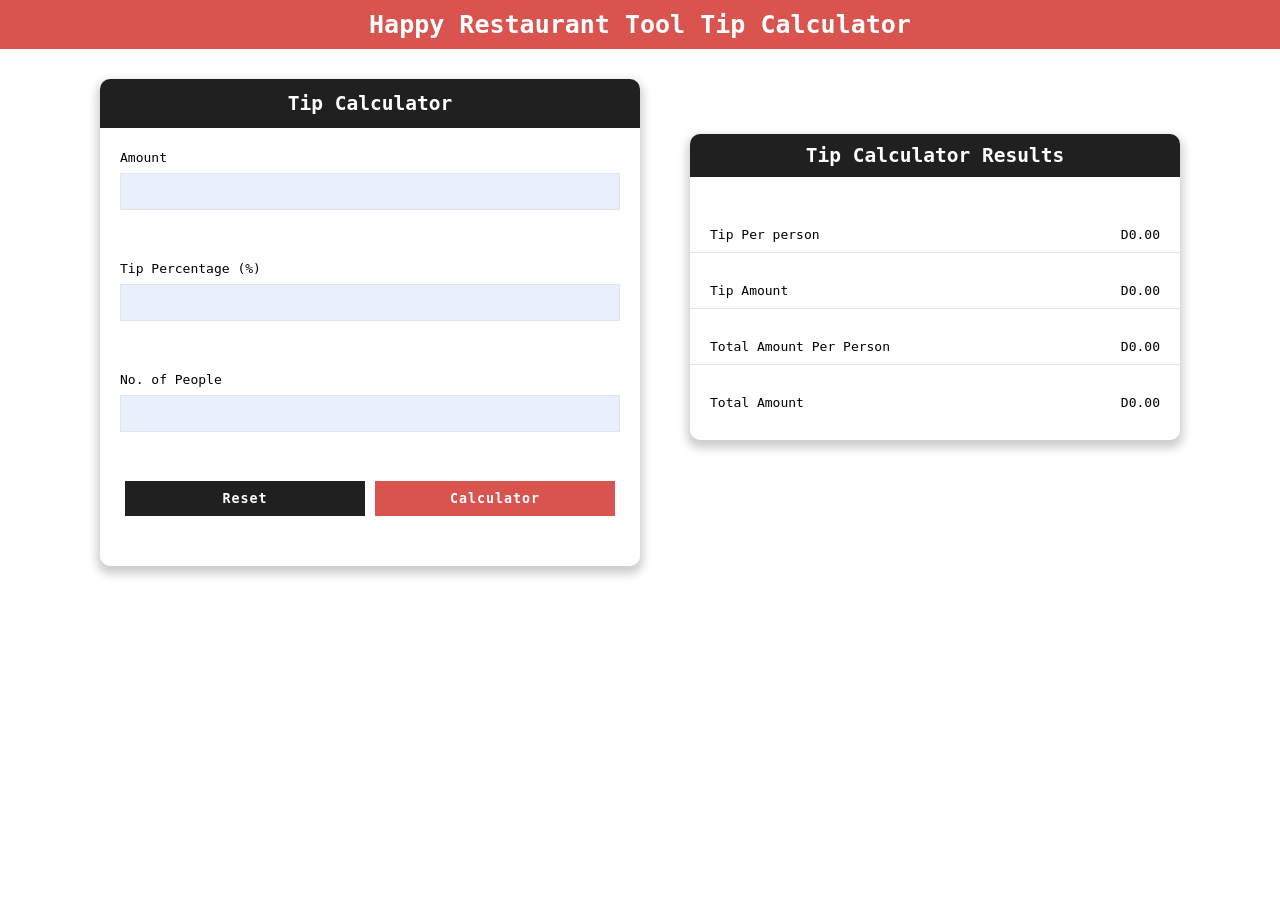
<file: index.html>
<!DOCTYPE html>
<html lang="en">
  <head>
    <meta charset="UTF-8" />
    <meta name="viewport" content="width=device-width, initial-scale=1.0" />
    <meta http-equiv="X-UA-Compatible" content="ie=edge" />
    <title>Document</title>
    <link rel="stylesheet" href="./style.css" />
  </head>
  <body>
    <header>
      <h1>Happy Restaurant Tool Tip Calculator</h1>
    </header>
    <main>
      <div class="wrapper">
        <div class="card">
          <div class="card-header">
            <h2>Tip Calculator</h2>
          </div>
          <div class="card-body">
            <form action="">
              <div class="form-group">
                <label for="amount">Amount</label>
                <input type="number" id="amount" />
                <p class="error error-amount">The amount is required</p>
              </div>
              <div class="form-group">
                <label for="tip-percentage">Tip Percentage (%)</label>
                <input type="number" id="tip-percentage" />
                <p class="error error-percent">The tip percentage is required</p>
              </div>
              <div class="form-group">
                <label for="people">No. of People</label>
                <input type="number" id="people" />
                <p class="error error-people">The people field is required</p>
              </div>
              <div class="form-group btn">
                <input type="reset" value="Reset" id="reset" />
                <input type="submit" id="calculator" value="Calculator" />
              </div>
            </form>
          </div>
        </div>
        <div class="output-wrapper">
          <div class="alert">
            <p>Tip & Bill calculated successfully</p>
          </div>
          <div class="output-card">
            <div class="card-header">
              <h2>Tip Calculator Results</h2>
            </div>
            <div class="output-card-body">
              <div>
                <p>Tip Per person</p>
                <span class="tip-per-person">D0.00</span>
              </div>
              <hr />
              <div>
                <p>Tip Amount</p>
                <span class="tip-amount">D0.00</span>
              </div>
              <hr />
              <div>
                <p>Total Amount Per Person</p>
                <span class="per-person">D0.00</span>
              </div>
              <hr />
              <div>
                <p>Total Amount</p>
                <span class="total-amount">D0.00</span>
              </div>
            </div>
          </div>
        </div>
      </div>
    </main>
    <script src="script.js"></script>
  </body>
</html>
</file>
<file: style.css>
* {
  padding: 0%;
  margin: 0%;
  box-sizing: border-box;
  /* outline: solid 1px black; */
}
body {
  display: flex;
  flex-direction: column;
  font-family: -apple-system, BlinkMacSystemFont, "Segoe UI", Roboto, Oxygen,
    Ubuntu, Cantarell, "Open Sans", "Helvetica Neue", sans-serif;
  font-family: monospace;
  position: relative;
  z-index: -3;
}

header {
  background-color: #d9534f;
  color: white;
  text-align: center;
  padding: 10px 0;
}

header h1 {
  font-size: 25px;
}

main {
  padding: 30px 50px;
  position: relative;
  z-index: -1;
}

.card {
  width: 50%;
  border-radius: 10px;
  box-shadow: 0 5px 10px 3px rgba(0, 0, 0, 0.2);
  overflow: hidden;
  line-height: 1.5;
}

.card-header {
  background-color: #202020;
  padding: 10px 0;
  color: white;
  text-align: center;
}

.wrapper {
  display: flex;
  padding: 0 50px;
}

.card-body {
  padding: 20px 20px;
}

label {
  display: block;
  margin-bottom: 5px;
}

.form-group {
  margin-bottom: 30px;
}

input[type="reset"] {
  background-color: #202020;
}

input[type="submit"] {
  background-color: #d9534f;
}
input[type="number"] {
  width: 100%;
  padding: 10px 0px 10px 5px;
  border: none;
  background-color: #e8f0fe;
  border: solid 1px #e4e4e4;
}

input[type="number"]:focus {
  outline: none;
}

.btn {
  display: flex;
}

.btn input {
  width: 50%;
  margin: 0 5px;
  padding: 10px 0;
  border: none;
  color: white;
  font-weight: 600;
  cursor: pointer;
  letter-spacing: 1px;
  outline: none;
  font-family: -apple-system, BlinkMacSystemFont, "Segoe UI", Roboto, Oxygen,
    Ubuntu, Cantarell, "Open Sans", "Helvetica Neue", sans-serif;
  font-family: monospace;
}

.output-card {
  width: 100%;
  overflow-x: hidden;
  border-radius: 10px;
  box-shadow: 0 5px 10px 3px rgba(0, 0, 0, 0.2);
}

.output-wrapper {
  flex: 1;
  margin-left: 50px;
}

.output-card-body {
  padding: 20px 0;
}

.output-card-body div {
  display: flex;
  justify-content: space-between;
  padding: 0 20px;
  margin-top: 30px;
  margin-bottom: 10px;
}

hr {
  border: none;
  background-color: rgb(228, 228, 228);
  height: 1px;
}
.alert {
  padding: 15px 0;
  border-radius: ;
  color: white;
  text-align: center;
  margin-bottom: 10px;
  border-radius: 10px;
  opacity: 0;
  font-weight: 600;
  transform: translateX(-50%);
  transition: transform 0.2s, opacity 0.4s;
  position: relative;
  z-index: -1;
}

.alert-success {
  color: #3c763d;
  background-color: #c9e9bc;
  opacity: 1;
  transform: translateX(0);
  transition: 0.3s;
  box-shadow: 0 1px 10px rgba(0, 0, 0, 0.1);
}

.alert-danger {
  background-color: #fcbbb9;
  color: #e93636;
  opacity: 1;
  transform: translateX(0);
  transition: 0.3s;
}

.error {
  color: #e93636;
  font-style: italic;
  opacity: 0;
  transform: translateY(-50%);
  transition: transform 0.3s, opacity 0.3s;
}

.error-active {
  transform: translateY(0);
  opacity: 1;
}

@media screen and (max-width: 960px) {
  .wrapper {
    flex-direction: column;
    padding: 0;
  }
  .card {
    width: 100%;
    margin-bottom: 50px;
  }
  .output-wrapper {
    margin-left: 0;
  }
  main {
    padding: 30px;
  }
}
</file>
